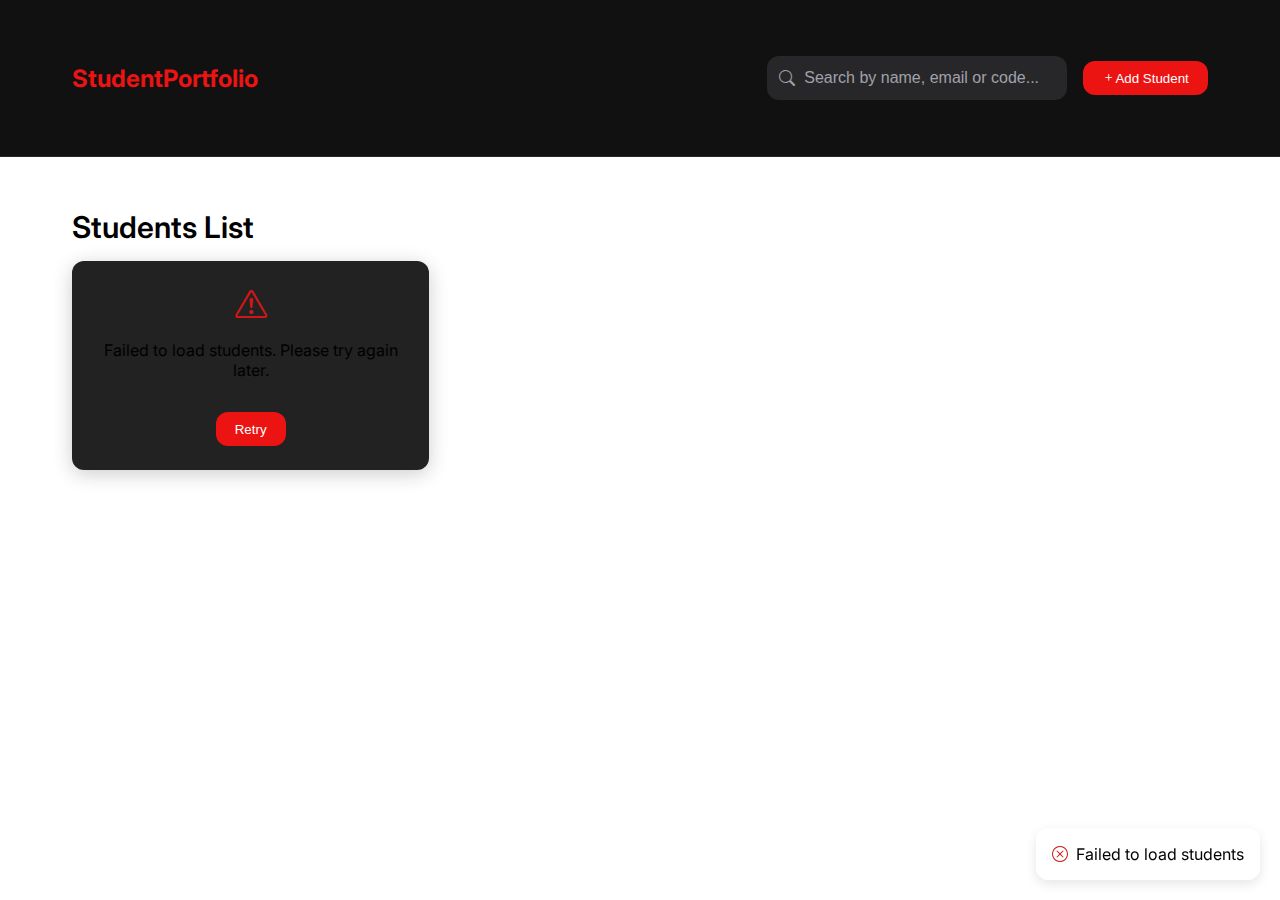
<file: index.html>
<!DOCTYPE html>
<html lang="en">
<head>
  <meta charset="UTF-8">
  <meta name="viewport" content="width=device-width, initial-scale=1.0">
  <title>Student Portfolio System</title>
  <link rel="stylesheet" href="src/index.css">
  <link rel="stylesheet" href="https://cdn.jsdelivr.net/npm/bootstrap-icons@1.11.1/font/bootstrap-icons.css">
</head>
<body>
  <header class="header">
    <div class="container">
      <nav class="navbar">
        <div class="logo">
          <span>Student</span>Portfolio
        </div>
        <div class="flex items-center gap-4">
          <div class="search-container">
            <div class="search-wrapper">
              <i class="bi bi-search search-icon"></i>
              <input type="text" id="searchInput" class="input search-input" placeholder="Search by name, email or code...">
              <button id="clearSearchBtn" class="search-clear-btn" style="display: none;">
                <i class="bi bi-x"></i>
              </button>
            </div>
          </div>
          <button id="addStudentBtn" class="btn btn-primary">
            <i class="bi bi-plus"></i> Add Student
          </button>
        </div>
      </nav>
    </div>
  </header>

  <main class="container fade-in">
    <div class="section">
      <h1 class="text-3xl mb-4">Students List</h1>
      
      <div id="studentsContainer" class="grid">
        <!-- Students will be populated here -->
        <div class="card p-4 flex items-center justify-center">
          <div class="loading"></div>
        </div>
      </div>
    </div>
  </main>

  <!-- Add/Edit Student Modal -->
  <div id="studentModal" class="modal">
    <div class="modal-content">
      <div class="modal-header">
        <h2 id="modalTitle" class="modal-title">Add New Student</h2>
        <button class="modal-close" id="closeModal">&times;</button>
      </div>
      <div class="modal-body">
        <form id="studentForm">
          <input type="hidden" id="editMode" value="add">
          
          <div class="form-group">
            <label for="studentCode" class="label">Student Code (7 chars)</label>
            <input type="text" id="studentCode" class="input" maxlength="7" required>
          </div>
          
          <div class="form-group">
            <label for="studentName" class="label">Full Name</label>
            <input type="text" id="studentName" class="input" required>
          </div>
          
          <div class="form-group">
            <label for="studentEmail" class="label">Email</label>
            <input type="email" id="studentEmail" class="input">
          </div>
          
          <div class="form-group">
            <label for="studentPhoto" class="label">Photo URL</label>
            <input type="url" id="studentPhoto" class="input">
          </div>
          
          <div class="form-group">
            <label for="studentDesc" class="label">Description</label>
            <textarea id="studentDesc" class="textarea"></textarea>
          </div>
          
          <div class="form-group">
            <label for="studentGithub" class="label">GitHub Link</label>
            <input type="url" id="studentGithub" class="input">
          </div>
        </form>
      </div>
      <div class="modal-footer">
        <button class="btn btn-outline" id="cancelBtn">Cancel</button>
        <button class="btn btn-primary" id="saveStudentBtn">Save Student</button>
      </div>
    </div>
  </div>

  <!-- Toast notification -->
  <div id="toast" class="scale-in" style="position: fixed; bottom: 20px; right: 20px; background-color: white; box-shadow: 0 4px 12px rgba(0,0,0,0.1); border-radius: var(--radius); padding: 1rem; max-width: 300px; z-index: 100; transform: translateY(150%); transition: transform 0.3s ease;">
    <div class="flex items-center gap-2">
      <i id="toastIcon" class="bi bi-check-circle" style="color: hsl(var(--primary))"></i>
      <span id="toastMessage">Operation successful</span>
    </div>
  </div>

  <!-- Add the required Lovable script tag -->
  <script src="https://cdn.gpteng.co/gptengineer.js" type="module"></script>
  <script src="src/main.js" type="module"></script>
</body>
</html>
</file>
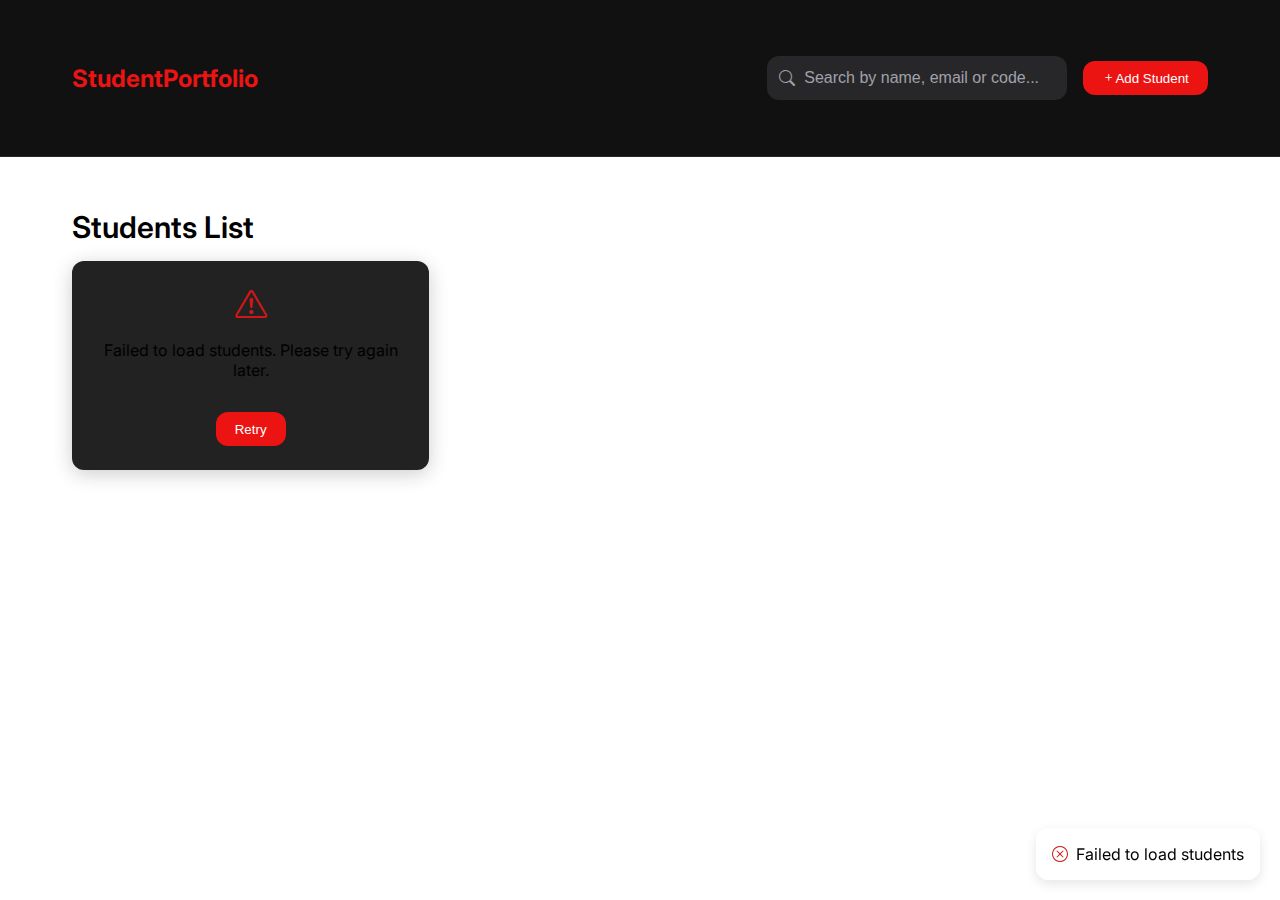
<file: portfolio.html>
<!DOCTYPE html>
<html lang="en">
<head>
  <meta charset="UTF-8">
  <meta name="viewport" content="width=device-width, initial-scale=1.0">
  <title>Student Portfolio</title>
  <link rel="stylesheet" href="src/index.css">
  <link rel="stylesheet" href="https://cdn.jsdelivr.net/npm/bootstrap-icons@1.11.1/font/bootstrap-icons.css">
  <style>
    body {
      background-color: #f9f9f9;
    }
    
    .portfolio-header {
      background: linear-gradient(135deg, hsl(var(--primary)) 0%, hsl(var(--primary) / 0.8) 100%);
      padding: 8rem 2rem 6rem;
      color: white;
      position: relative;
      overflow: hidden;
    }
    
    .portfolio-header::before {
      content: '';
      position: absolute;
      top: 0;
      left: 0;
      right: 0;
      bottom: 0;
      background: url("data:image/svg+xml,%3Csvg width='100' height='100' viewBox='0 0 100 100' xmlns='http://www.w3.org/2000/svg'%3E%3Cpath d='M11 18c3.866 0 7-3.134 7-7s-3.134-7-7-7-7 3.134-7 7 3.134 7 7 7zm48 25c3.866 0 7-3.134 7-7s-3.134-7-7-7-7 3.134-7 7 3.134 7 7 7zm-43-7c1.657 0 3-1.343 3-3s-1.343-3-3-3-3 1.343-3 3 1.343 3 3 3zm63 31c1.657 0 3-1.343 3-3s-1.343-3-3-3-3 1.343-3 3 1.343 3 3 3zM34 90c1.657 0 3-1.343 3-3s-1.343-3-3-3-3 1.343-3 3 1.343 3 3 3zm56-76c1.657 0 3-1.343 3-3s-1.343-3-3-3-3 1.343-3 3 1.343 3 3 3zM12 86c2.21 0 4-1.79 4-4s-1.79-4-4-4-4 1.79-4 4 1.79 4 4 4zm28-65c2.21 0 4-1.79 4-4s-1.79-4-4-4-4 1.79-4 4 1.79 4 4 4zm23-11c2.76 0 5-2.24 5-5s-2.24-5-5-5-5 2.24-5 5 2.24 5 5 5zm-6 60c2.21 0 4-1.79 4-4s-1.79-4-4-4-4 1.79-4 4 1.79 4 4 4zm29 22c2.76 0 5-2.24 5-5s-2.24-5-5-5-5 2.24-5 5 2.24 5 5 5zM32 63c2.76 0 5-2.24 5-5s-2.24-5-5-5-5 2.24-5 5 2.24 5 5 5zm57-13c2.76 0 5-2.24 5-5s-2.24-5-5-5-5 2.24-5 5 2.24 5 5 5zm-9-21c1.105 0 2-.895 2-2s-.895-2-2-2-2 .895-2 2 .895 2 2 2zM60 91c1.105 0 2-.895 2-2s-.895-2-2-2-2 .895-2 2 .895 2 2 2zM35 41c1.105 0 2-.895 2-2s-.895-2-2-2-2 .895-2 2 .895 2 2 2zM12 60c1.105 0 2-.895 2-2s-.895-2-2-2-2 .895-2 2 .895 2 2 2z' fill='%23ffffff' fill-opacity='0.1' fill-rule='evenodd'/%3E%3C/svg%3E");
      opacity: 0.5;
    }
    
    .nav-pills {
      display: flex;
      background-color: white;
      border-radius: 9999px;
      padding: 0.25rem;
      box-shadow: 0 2px 10px rgba(0, 0, 0, 0.04);
      position: sticky;
      top: 1rem;
      z-index: 10;
    }
    
    .nav-pill {
      padding: 0.5rem 1rem;
      border-radius: 9999px;
      font-weight: 500;
      cursor: pointer;
      transition: all 0.2s ease;
    }
    
    .nav-pill.active {
      background-color: hsl(var(--primary));
      color: white;
    }
    
    .section-divider {
      height: 1px;
      background: linear-gradient(to right, transparent, hsl(var(--border)), transparent);
      margin: 2rem 0;
    }
  </style>
</head>
<body>
  <header class="portfolio-header">
    <div class="container text-center" style="position: relative; z-index: 1;">
      <img id="studentPhoto" src="https://via.placeholder.com/180?text=No+Photo" alt="Student" class="portfolio-photo mb-4 scale-in">
      <h1 id="studentName" class="text-3xl mb-2 fade-in" style="animation-delay: 0.1s;">Loading...</h1>
      <p id="studentCode" class="chip mb-4 fade-in" style="background-color: white; color: hsl(var(--primary)); animation-delay: 0.2s;">CODE</p>
      <div class="flex items-center justify-center gap-4 fade-in" style="animation-delay: 0.3s;">
        <a id="studentEmail" href="mailto:example@email.com" class="btn btn-outline" style="background-color: white; color: hsl(var(--primary));">
          <i class="bi bi-envelope"></i> Email Me
        </a>
        <a id="studentGithub" href="#" target="_blank" class="btn btn-outline" style="background-color: white; color: hsl(var(--primary));">
          <i class="bi bi-github"></i> GitHub
        </a>
        <a href="student-details.html" id="detailsLink" class="btn btn-outline" style="background-color: white; color: hsl(var(--primary));">
          <i class="bi bi-person-gear"></i> Manage Profile
        </a>
      </div>
    </div>
  </header>
  
  <div class="container" style="margin-top: -2rem; position: relative; z-index: 10;">
    <div class="nav-pills mb-4 fade-in" style="animation-delay: 0.4s;">
      <a href="#about" class="nav-pill active">About</a>
      <a href="#technologies" class="nav-pill">Technologies</a>
      <a href="#contact" class="nav-pill">Contact</a>
    </div>
  </div>

  <main class="container">
    <section id="about" class="portfolio-section fade-in" style="animation-delay: 0.5s;">
      <div class="card p-6">
        <h2 class="text-2xl mb-4">About Me</h2>
        <div class="section-divider"></div>
        <p id="studentDesc" class="text-lg">Loading student description...</p>
      </div>
    </section>
    
    <section id="technologies" class="portfolio-section fade-in" style="animation-delay: 0.6s;">
      <div class="card p-6">
        <h2 class="text-2xl mb-4">Technical Skills</h2>
        <div class="section-divider"></div>
        <div id="technologiesList">
          <div class="text-center p-4">
            <div class="loading"></div>
          </div>
        </div>
      </div>
    </section>
    
    <section id="contact" class="portfolio-section fade-in" style="animation-delay: 0.7s;">
      <div class="card p-6">
        <h2 class="text-2xl mb-4">Get In Touch</h2>
        <div class="section-divider"></div>
        
        <div id="studentEmailCard" class="contact-card">
          <div class="contact-icon">
            <i class="bi bi-envelope"></i>
          </div>
          <div>
            <h3 class="font-bold">Email</h3>
            <a id="studentEmailLink" href="mailto:example@email.com">example@email.com</a>
          </div>
        </div>
        
        <div id="studentGithubCard" class="contact-card">
          <div class="contact-icon">
            <i class="bi bi-github"></i>
          </div>
          <div>
            <h3 class="font-bold">GitHub</h3>
            <a id="studentGithubLink" href="#" target="_blank">github.com/username</a>
          </div>
        </div>
      </div>
    </section>
  </main>
  
  <footer style="background-color: white; border-top: 1px solid hsl(var(--border)); padding: 2rem 0; margin-top: 2rem;">
    <div class="container text-center">
      <p>Student Portfolio System © 2023</p>
    </div>
  </footer>

  <script src="src/technologies.js" type="module"></script>
</body>
</html>
</file>
<file: src/index.css>
@tailwind base;
@tailwind components;
@tailwind utilities;

@import url('https://fonts.googleapis.com/css2?family=Inter:wght@300;400;500;600;700&display=swap');

@layer base {
  :root {
    --background: 240 10% 3.9%;
    --foreground: 0 0% 98%;
    --card: 240 10% 3.9%;
    --card-foreground: 0 0% 98%;
    --popover: 240 10% 3.9%;
    --popover-foreground: 0 0% 98%;
    --primary: 0 85% 50%;
    --primary-foreground: 0 0% 98%;
    --secondary: 240 3.7% 15.9%;
    --secondary-foreground: 0 0% 98%;
    --muted: 240 3.7% 15.9%;
    --muted-foreground: 240 5% 64.9%;
    --accent: 0 80% 90%;
    --accent-foreground: 0 80% 35%;
    --destructive: 0 80% 45%;
    --destructive-foreground: 0 0% 98%;
    --border: 240 3.7% 15.9%;
    --input: 240 3.7% 15.9%;
    --ring: 0 85% 50%;
    --radius: 0.75rem;
  }

  * {
    @apply border-border;
    box-sizing: border-box;
  }

  body {
    font-family: 'Inter', system-ui, -apple-system, BlinkMacSystemFont, sans-serif;
    @apply bg-background text-foreground;
    margin: 0;
    padding: 0;
    overflow-x: hidden;
  }

  h1, h2, h3, h4, h5, h6 {
    font-weight: 600;
    line-height: 1.2;
  }
}

/* Custom animations */
@keyframes fadeIn {
  from {
    opacity: 0;
    transform: translateY(10px);
  }
  to {
    opacity: 1;
    transform: translateY(0);
  }
}

@keyframes scaleIn {
  from {
    transform: scale(0.98);
    opacity: 0;
  }
  to {
    transform: scale(1);
    opacity: 1;
  }
}

.fade-in {
  animation: fadeIn 0.5s ease forwards;
}

.scale-in {
  animation: scaleIn 0.3s ease forwards;
}

/* Custom components */
.container {
  max-width: 1200px;
  margin: 0 auto;
  padding: 2rem;
  width: 100%;
}

.card {
  background-color: #222;
  border-radius: var(--radius);
  box-shadow: 0 4px 20px rgba(0, 0, 0, 0.2);
  overflow: hidden;
  transition: transform 0.2s ease, box-shadow 0.2s ease;
}

.card:hover {
  transform: translateY(-2px);
  box-shadow: 0 8px 30px rgba(220, 0, 0, 0.15);
}

.btn {
  display: inline-flex;
  align-items: center;
  justify-content: center;
  border-radius: var(--radius);
  font-weight: 500;
  padding: 0.6rem 1.2rem;
  transition: all 0.2s ease;
  cursor: pointer;
}

.btn-primary {
  background-color: hsl(var(--primary));
  color: white;
  border: none;
}

.btn-primary:hover {
  background-color: hsl(var(--primary) / 0.9);
}

.btn-outline {
  background-color: transparent;
  border: 1px solid hsl(var(--border));
  color: hsl(var(--foreground));
}

.btn-outline:hover {
  background-color: hsl(var(--secondary));
}

.btn-icon {
  padding: 0.5rem;
  border-radius: 50%;
}

.input {
  width: 100%;
  padding: 0.75rem 1rem;
  border-radius: var(--radius);
  border: 1px solid hsl(var(--border));
  background-color: #333;
  color: white;
  font-size: 1rem;
  transition: border-color 0.2s ease;
}

.input:focus {
  outline: none;
  border-color: hsl(var(--ring));
  box-shadow: 0 0 0 2px hsl(var(--ring) / 0.2);
}

.textarea {
  width: 100%;
  padding: 0.75rem 1rem;
  border-radius: var(--radius);
  border: 1px solid hsl(var(--border));
  background-color: #333;
  color: white;
  font-size: 1rem;
  transition: border-color 0.2s ease;
  min-height: 120px;
  resize: vertical;
}

.textarea:focus {
  outline: none;
  border-color: hsl(var(--ring));
  box-shadow: 0 0 0 2px hsl(var(--ring) / 0.2);
}

.label {
  display: block;
  font-size: 0.875rem;
  font-weight: 500;
  margin-bottom: 0.5rem;
}

.header {
  background-color: #111;
  padding: 1.5rem 0;
  position: sticky;
  top: 0;
  z-index: 10;
  border-bottom: 1px solid hsl(var(--border));
  backdrop-filter: blur(10px);
}

.navbar {
  display: flex;
  align-items: center;
  justify-content: space-between;
}

.logo {
  font-weight: 700;
  font-size: 1.5rem;
  color: hsl(var(--primary));
}

.grid {
  display: grid;
  grid-template-columns: repeat(auto-fill, minmax(300px, 1fr));
  gap: 2rem;
}

.chip {
  display: inline-flex;
  align-items: center;
  background-color: hsl(var(--accent));
  color: hsl(var(--accent-foreground));
  border-radius: 9999px;
  padding: 0.3rem 0.75rem;
  font-size: 0.75rem;
  font-weight: 500;
  margin-right: 0.5rem;
  margin-bottom: 0.5rem;
}

.avatar {
  width: 100%;
  aspect-ratio: 1/1;
  object-fit: cover;
  border-radius: 50%;
}

.student-image {
  width: 100%;
  height: 200px;
  object-fit: cover;
  border-radius: 50%;
  margin: 0 auto;
  display: block;
  border: 3px solid hsl(var(--primary));
}

.star-rating {
  display: flex;
  align-items: center;
  gap: 0.25rem;
}

.star {
  color: #444;
  font-size: 1.2rem;
}

.star.filled {
  color: #e61919;
}

.section {
  margin-bottom: 3rem;
}

.form-group {
  margin-bottom: 1.5rem;
}

.table {
  width: 100%;
  border-collapse: collapse;
}

.table th, .table td {
  padding: 1rem;
  text-align: left;
  border-bottom: 1px solid hsl(var(--border));
}

.table th {
  font-weight: 600;
  background-color: hsl(var(--secondary));
}

.loading {
  display: inline-block;
  width: 1.5rem;
  height: 1.5rem;
  border: 3px solid hsl(var(--secondary));
  border-radius: 50%;
  border-top-color: hsl(var(--primary));
  animation: spin 1s ease-in-out infinite;
}

@keyframes spin {
  to {
    transform: rotate(360deg);
  }
}

/* Media queries */
@media (max-width: 768px) {
  .container {
    padding: 1rem;
  }
  
  .grid {
    grid-template-columns: 1fr;
  }
}

.modal {
  position: fixed;
  top: 0;
  left: 0;
  width: 100%;
  height: 100%;
  background-color: rgba(0, 0, 0, 0.7);
  display: flex;
  align-items: center;
  justify-content: center;
  z-index: 50;
  opacity: 0;
  visibility: hidden;
  transition: opacity 0.3s ease, visibility 0.3s ease;
}

.modal.active {
  opacity: 1;
  visibility: visible;
}

.modal-content {
  background-color: #222;
  border-radius: var(--radius);
  max-width: 600px;
  width: 90%;
  max-height: 90vh;
  overflow-y: auto;
  transform: scale(0.95);
  transition: transform 0.3s ease;
}

.modal.active .modal-content {
  transform: scale(1);
}

.modal-header {
  padding: 1.5rem;
  border-bottom: 1px solid hsl(var(--border));
  display: flex;
  align-items: center;
  justify-content: space-between;
}

.modal-title {
  font-size: 1.25rem;
  font-weight: 600;
  margin: 0;
}

.modal-close {
  background: none;
  border: none;
  cursor: pointer;
  font-size: 1.5rem;
  color: hsl(var(--muted-foreground));
  transition: color 0.2s ease;
}

.modal-close:hover {
  color: hsl(var(--foreground));
}

.modal-body {
  padding: 1.5rem;
}

.modal-footer {
  padding: 1.5rem;
  border-top: 1px solid hsl(var(--border));
  display: flex;
  justify-content: flex-end;
  gap: 0.75rem;
}

/* Portfolio page specific styles */
.portfolio-header {
  background-color: hsl(var(--primary));
  padding: 6rem 2rem;
  color: white;
  text-align: center;
}

.portfolio-section {
  padding: 4rem 0;
}

.portfolio-section:nth-child(even) {
  background-color: hsl(var(--secondary));
}

/* New circular image styles */
.portfolio-photo {
  width: 180px;
  height: 180px;
  border-radius: 50%;
  object-fit: cover;
  border: 4px solid white;
  box-shadow: 0 4px 20px rgba(0, 0, 0, 0.1);
}

.tech-image {
  width: 48px;
  height: 48px;
  object-fit: contain;
  border-radius: 50%;
  margin-right: 1rem;
}

.contact-icon {
  width: 48px;
  height: 48px;
  display: flex;
  align-items: center;
  justify-content: center;
  background-color: hsl(var(--primary) / 0.1);
  color: hsl(var(--primary));
  border-radius: 50%;
  margin-right: 1rem;
  font-size: 1.25rem;
}

/* Utility classes */
.flex {
  display: flex;
}

.flex-col {
  flex-direction: column;
}

.items-center {
  align-items: center;
}

.justify-between {
  justify-content: space-between;
}

.gap-2 {
  gap: 0.5rem;
}

.gap-4 {
  gap: 1rem;
}

.mt-4 {
  margin-top: 1rem;
}

.mb-4 {
  margin-bottom: 1rem;
}

.mb-2 {
  margin-bottom: 0.5rem;
}

.text-center {
  text-align: center;
}

.text-sm {
  font-size: 0.875rem;
}

.text-lg {
  font-size: 1.125rem;
}

.text-xl {
  font-size: 1.25rem;
}

.text-2xl {
  font-size: 1.5rem;
}

.text-3xl {
  font-size: 1.875rem;
}

.font-bold {
  font-weight: 700;
}

.text-muted {
  color: hsl(var(--muted-foreground));
}

.w-full {
  width: 100%;
}

.h-full {
  height: 100%;
}

.p-4 {
  padding: 1rem;
}

.p-6 {
  padding: 1.5rem;
}

.rounded-full {
  border-radius: 9999px;
}

/* Search styles */
.search-container {
  position: relative;
  width: 300px;
}

.search-wrapper {
  position: relative;
  display: flex;
  align-items: center;
}

.search-icon {
  position: absolute;
  left: 12px;
  color: hsl(var(--muted-foreground));
  pointer-events: none;
}

.search-input {
  padding-left: 36px;
  background-color: hsl(var(--secondary));
  border-color: transparent;
  transition: all 0.2s ease;
}

.search-input:focus {
  box-shadow: 0 0 0 2px hsl(var(--ring) / 0.3);
  background-color: hsl(var(--secondary));
}

.search-input::placeholder {
  color: hsl(var(--muted-foreground));
}

.search-clear-btn {
  position: absolute;
  right: 8px;
  background: none;
  border: none;
  cursor: pointer;
  color: hsl(var(--muted-foreground));
  display: flex;
  align-items: center;
  justify-content: center;
  padding: 4px;
  border-radius: 50%;
}

.search-clear-btn:hover {
  color: hsl(var(--foreground));
  background-color: hsl(var(--muted) / 0.5);
}
</file>
